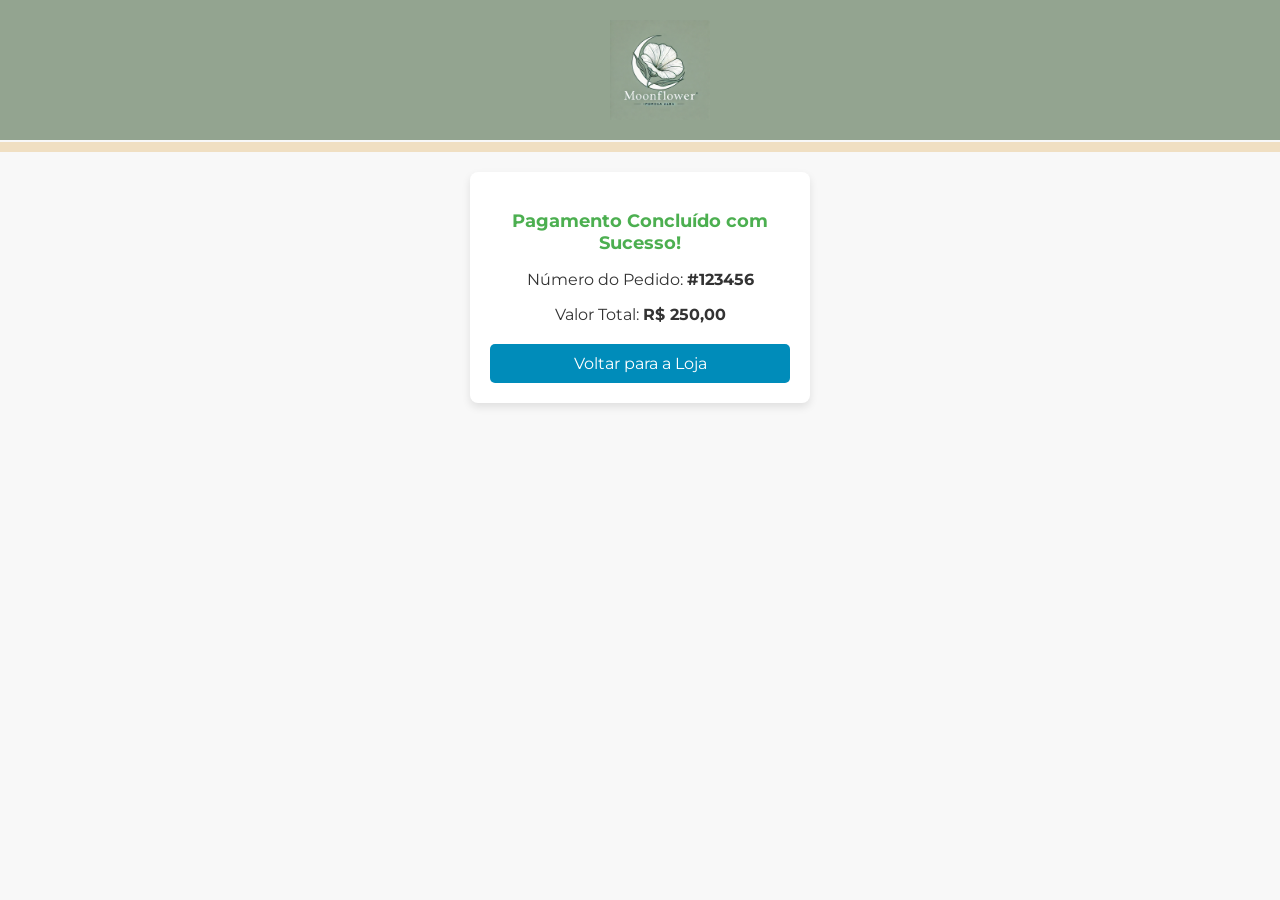
<file: Ecomm-20250211T132154Z-001/Ecomm/checkout.html>
<!DOCTYPE html>
<html lang="pt-BR">
<head>
    <meta charset="UTF-8">
    <meta name="viewport" content="width=device-width, initial-scale=1.0">
    <title>Pagamento Concluído</title>
    <link rel="stylesheet" href="style.css">
    <link href="https://fonts.googleapis.com/css2?family=Montserrat:wght@400;600;700&display=swap" rel="stylesheet">
    <!-- Google Tag Manager -->
<script>(function(w,d,s,l,i){w[l]=w[l]||[];w[l].push({'gtm.start':
    new Date().getTime(),event:'gtm.js'});var f=d.getElementsByTagName(s)[0],
    j=d.createElement(s),dl=l!='dataLayer'?'&l='+l:'';j.async=true;j.src=
    'https://www.googletagmanager.com/gtm.js?id='+i+dl;f.parentNode.insertBefore(j,f);
    })(window,document,'script','dataLayer','GTM-TV8GJJR');</script>
    <!-- End Google Tag Manager -->
    <style>
        body {
            font-family: 'Montserrat', sans-serif;
            margin: 0;
            padding: 0;
            text-align: center;
            background-color: #f8f8f8;
        }
        .logo-container {
    text-align: center;
    margin: 0;
    padding: 20px; /* Ajuste conforme necessário */
    background-color: #93A490;
    display: flex;
    justify-content: center;
    align-items: center;
    width: 100%; /* Garante que o container ocupa toda a largura disponível */
    height: 100px; /* Ajuste a altura conforme necessário */
}

.logo-container img {
    max-width: 100%; /* Garante que a imagem acompanha o tamanho do container */
    max-height: 100px; /* Ajusta a altura da imagem para se adaptar ao container */
    height: auto;
    width: auto;
}

        .navbar {
            display: flex;
            justify-content: flex-end;
            align-items: center;
            padding: 5px;
            background-color:#F0DFC2;
            margin-bottom: 20px;
        }
        .success-container {
            background: white;
            padding: 20px;
            border-radius: 8px;
            box-shadow: 0 4px 8px rgba(0, 0, 0, 0.1);
            text-align: center;
            width: 300px;
            margin: auto;
        }
        .success-message {
            font-size: 18px;
            color: #4CAF50;
            font-weight: bold;
            margin-bottom: 10px;
        }
        .order-details {
            font-size: 16px;
            color: #333;
        }
        .back-home {
            display: block;
            margin-top: 20px;
            padding: 10px;
            background-color: #008CBA;
            color: white;
            text-decoration: none;
            border-radius: 5px;
        }
        .back-home:hover {
            background-color: #007bb5;
        }
    </style>
</head>
<body>
    <div class="logo-container">
        <img src="img/logo.png" alt="Logo Moonflower">
    </div>
    <header>
        <nav class="navbar"></nav>   
    </header>
    <div class="success-container">
        <p class="success-message">Pagamento Concluído com Sucesso!</p>
        <p class="order-details">Número do Pedido: <strong>#123456</strong></p>
        <p class="order-details">Valor Total: <strong>R$ 250,00</strong></p>
        <a href="index.html" class="back-home">Voltar para a Loja</a>
    </div>
    <!-- Google Tag Manager (noscript) -->
<noscript><iframe src="https://www.googletagmanager.com/ns.html?id=GTM-TV8GJJR"
    height="0" width="0" style="display:none;visibility:hidden"></iframe></noscript>
    <!-- End Google Tag Manager (noscript) -->
</body>
</html>
</file>
<file: Ecomm-20250211T132154Z-001/Ecomm/style.css>
body {
    font-family: 'Montserrat', sans-serif;
    margin: 0;
    padding: 0;
    text-align: center;
}
.navbar {
    display: flex;
    justify-content: flex-end;
    align-items: center;
    padding: 5px;
    background-color:#F0DFC2;
    color: white;
    margin-top: 2px;
    margin-bottom: 160px;
}
.cart-icon {
    font-size: 24px;
    cursor: pointer;
    padding-right: 5px;
}
.product-carousel {
    display: flex;
    align-items: center;
    justify-content: center;
    margin: 20px;
}
.products {
    display: flex;
    overflow: hidden;
    width: 80%;
    gap: 10px;
}
.product-card {
    background: #f4f4f4;
    padding: 10px;
    border-radius: 5px;
    text-align: center;
    cursor: pointer;
    flex: 1;
    text-transform:uppercase;
    size: 10px;
}
.product-card img {
    max-width: 100%;
    height: auto;
}
.add-to-cart {
    margin-top: 10px;
    padding: 8px 12px;
    background: #93A490;
    color: white;
    border: none;
    cursor: pointer;
    border-radius: 3px;
    font-weight: bolder;
    text-transform: uppercase;
}
.popup {
    display: none;
    position: fixed;
    top: 50px;
    left: 150px;
    width: 77.5%;
    height: 0%;
    background: rgba(0, 0, 0, 0.5);
    justify-content: center;
    align-items: center;
}
.popup-content {
    background: rgba(0, 0, 0, 0.5);
    padding: 10px;
    border-radius: 15px;
    text-align: center;
    color: white;
    
    
}
.close {
    position: absolute;
    top: 10px;
    right: 10px;
    cursor: pointer;
    font-size: 20px;
}
.logo-container {
    text-align: center;
    margin: 0;
    padding: 20px; /* Ajuste conforme necessário */
    background-color: #93A490;
    display: flex;
    justify-content: center;
    align-items: center;
    width: 100%; /* Garante que o container ocupa toda a largura disponível */
    height: 100px; /* Ajuste a altura conforme necessário */
}

.logo-container img {
    max-width: 100%; /* Garante que a imagem acompanha o tamanho do container */
    max-height: 100px; /* Ajusta a altura da imagem para se adaptar ao container */
    height: auto;
    width: auto;
}

/* carrinho
</file>
